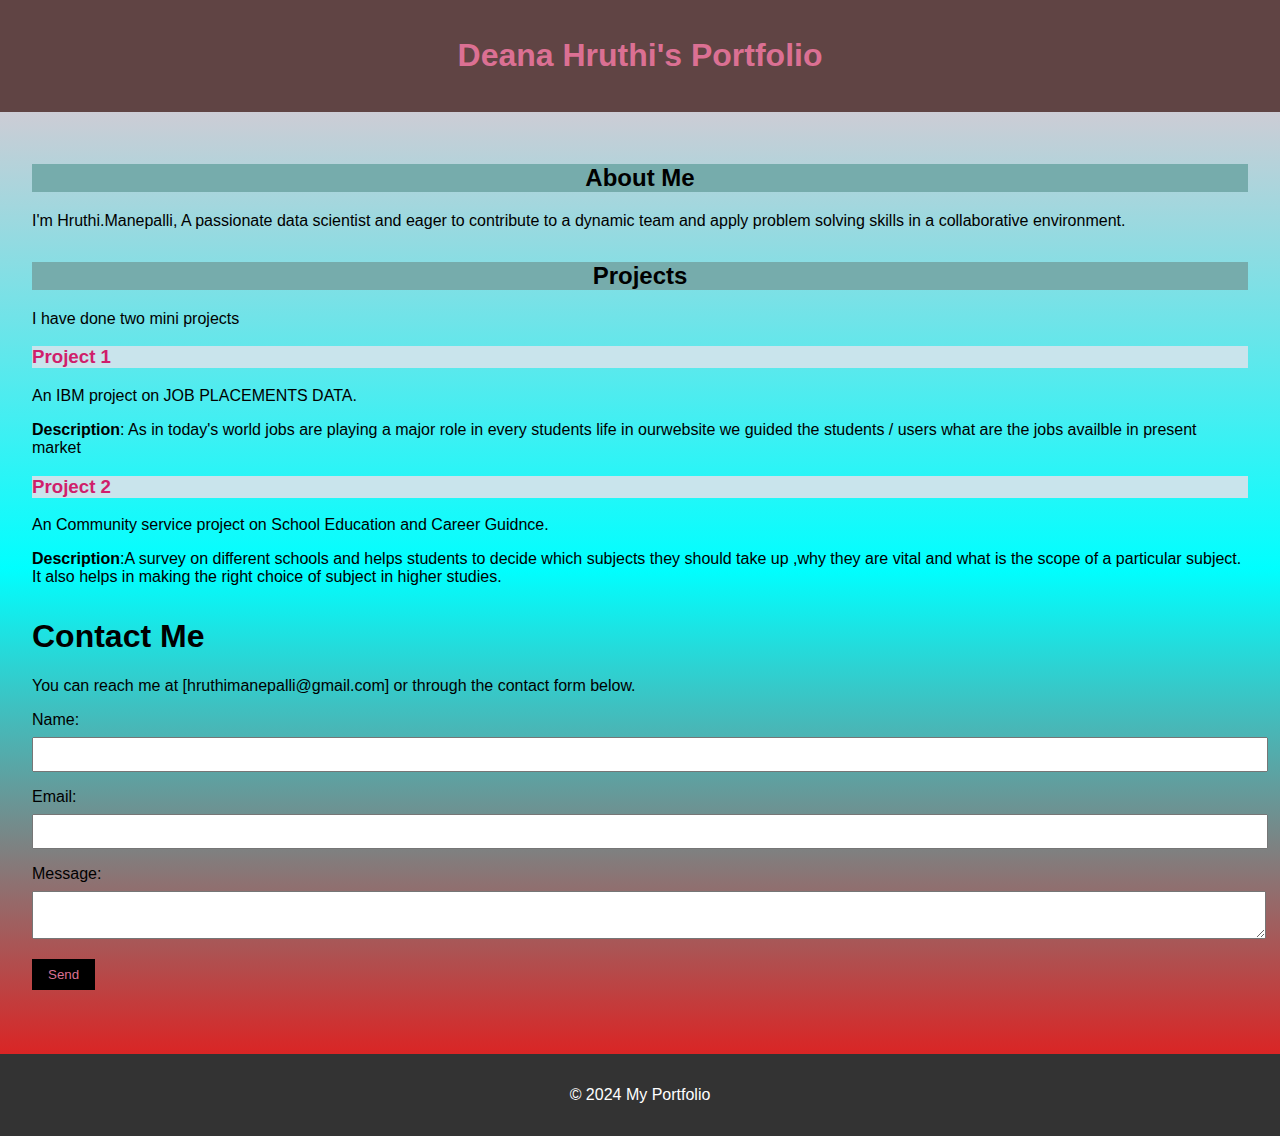
<file: index.html>
<!DOCTYPE html>
<html lang="en">
<head>
  <meta charset="UTF-8">
  <meta name="viewport" content="width=device-width, initial-scale=1.0">
  <title>My Portfolio</title>
  <link rel="stylesheet" href="portfolio.css">
</head>
<body>
  <header>
    <h1>Deana Hruthi's Portfolio</h1>
  </header>
  
  <main>
    <section id="about">
      <h2>About Me</h2>
      <p>I'm Hruthi.Manepalli, A passionate data scientist and eager to contribute to a dynamic team and apply problem solving skills in a collaborative environment.
      </p>

    </section>
    
    <section id="projects">
      <h2>Projects</h2>
      <p>I have done two mini projects</p>
      <ul>
        <li>
          <h3>Project 1</h3>
          <p>An IBM project on  JOB PLACEMENTS DATA.</p>
           <p> <b>Description</b>: As in today's world jobs are playing a major role in every students life in ourwebsite we guided the students / users what are the jobs availble in present market
          </p>
        </li>
        <li>
          <h3>Project 2</h3>
          <p>An Community service project on School Education and Career Guidnce.</p>
          <p> <b>Description</b>:A survey on different schools and helps students to decide which subjects they should take up ,why they are vital and what is the scope of a particular subject. It also helps in making the right choice of subject in higher studies. </p>
        </li>
        <!-- Add more projects as needed -->
      </ul>
    </section>
    
    <section id="contact">
      <h1>Contact Me</h1>
      <p>You can reach me at [hruthimanepalli@gmail.com] or through the contact form below.</p>
      <form>
        <label for="name">Name:</label>
        <input type="text" id="name" name="name" required>
        <label for="email">Email:</label>
        <input type="email" id="email" name="email" required>
        <label for="message">Message:</label>
        <textarea id="message" name="message" required></textarea>
        <button type="submit">Send</button>
      </form>
    </section>
  </main>
  
  <footer>
    <p>&copy; 2024 My Portfolio</p>
  </footer>
</body>
</html>
</file>
<file: portfolio.css>
body {
   background:linear-gradient(pink,aqua,red);
   font-family: Arial, sans-serif;
    margin: 0;
    padding: 0;
  }
  
  header {
    background-color: #604444;
    color: palevioletred;
    text-align: center;
    padding: 1rem 0;
    text-align: center;
  }
  
  main {
    padding: 2rem;
  }
  
  section {
    margin-bottom: 2rem;
  }
  
  h2 {
    color: black;
    background-color: rgb(118, 172, 172);
    text-align: center;
  }
  h3{
    color: rgb(208, 30, 107);
    background-color: rgb(201, 228, 236);
  }
  
  ul {
    list-style: none;
    padding: 0;
  }
  
  li {
    margin-bottom: 1rem;
  }
  
  form {
    margin-top: 1rem;
  }
  
  label {
    display: block;
    margin-bottom: 0.5rem;
  }
  
  input,
  textarea {
    width: 100%;
    padding: 0.5rem;
    margin-bottom: 1rem;
  }
  
  button {
    background-color: black;
    color: palevioletred;
    padding: 0.5rem 1rem;
    border: none;
    cursor: pointer;
  }
  footer {
    background-color: #333;
    color: white;
    text-align: center;
    padding: 1rem 0;
  }
</file>
